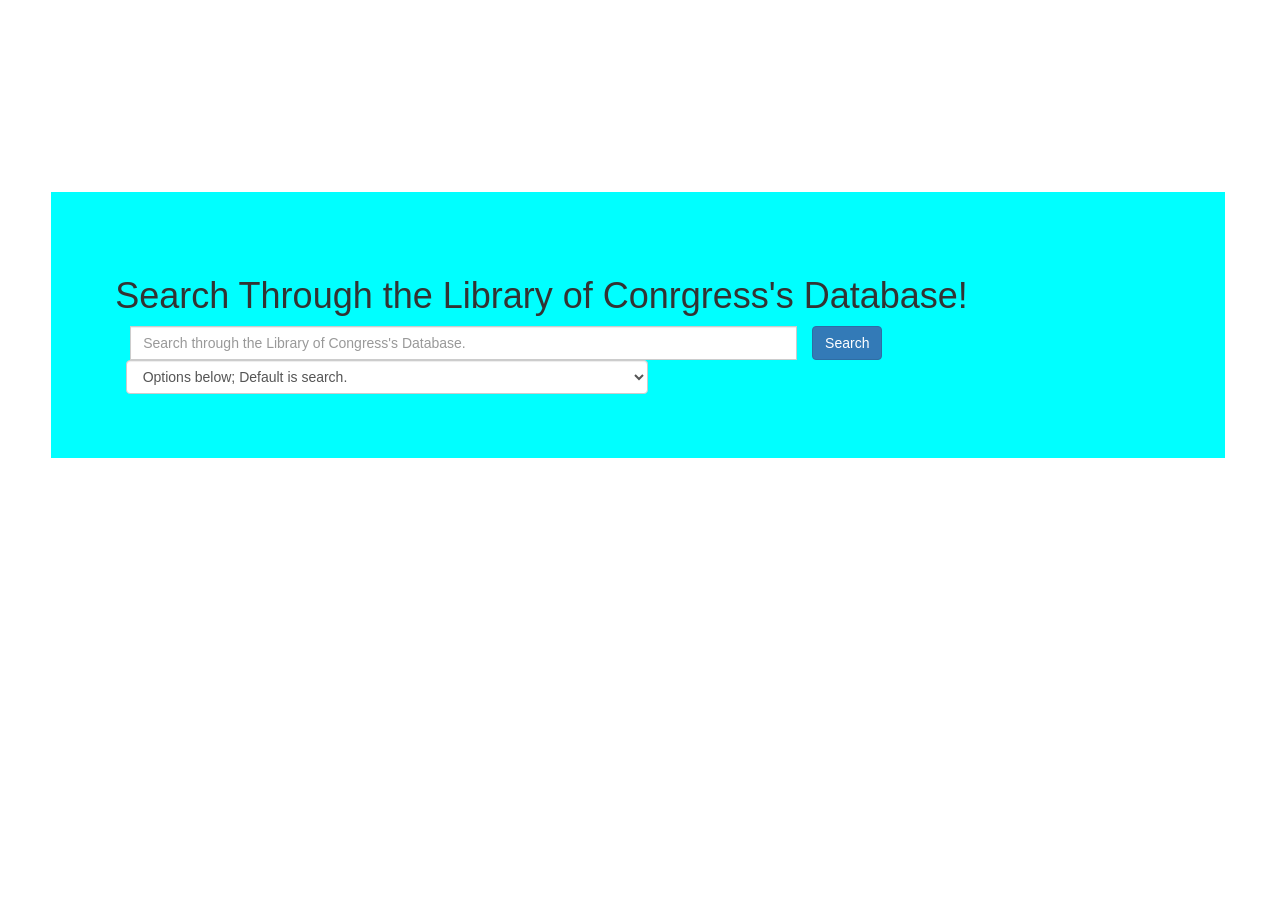
<file: homepage.html>
<!DOCTYPE html>
<html lang="en">
<head>
    <meta charset="UTF-8">
    <meta name="viewport" content="width=device-width, initial-scale=1.0">
    <title>Library of Congress Search</title>
    <link rel="stylesheet" href="https://cdn.jsdelivr.net/npm/bootstrap@3.3.7/dist/css/bootstrap.min.css" integrity="sha384-BVYiiSIFeK1dGmJRAkycuHAHRg32OmUcww7on3RYdg4Va+PmSTsz/K68vbdEjh4u" crossorigin="anonymous">
    <link rel="stylesheet" href="./assets/style.css"/>
</head>
<body>
  <div class=col-12>
    <div class="container col-md-11">
        <h1>Search Through the Library of Conrgress's Database!</h1>
    <form class="form-inline" id="form-inline">
        <div class="form-group col-md-8">
          <label class="sr-only col-md-12" for="search-data"></label>
          <div class="input-group col-md-12">
            <input type="text" class="form-control" id="search-data" placeholder="Search through the Library of Congress's Database.">
          </div>
        </div>
        <button type="submit" class="btn btn-primary">Search</button>
      </form>
      <select class="form-control" id="select">
        <option value=""> Options below; Default is search.</option>
        <option value="audio">Audio Recordings</option>
        <option value="books">Books</option>
        <option value="film-and-videos">Videos</option>
        <option value="legislation">Legislation</option>
        <option value="manuscipts">Manuscripts</option>
        <option value="maps">Maps</option>
        <option value="newspapers">Newspapers</option>
        <option value="photos">Photos</option>
        <option value="notated-music">Printed Music</option>
        <option value="web-archives">Web Archives</option>
    </select>
    </div>
    <div class="col-12">
      <div class="all-output"></div>
    </div>
    </div>
</body>
<script src=./assets/homepage.js></script>
</html>
</file>
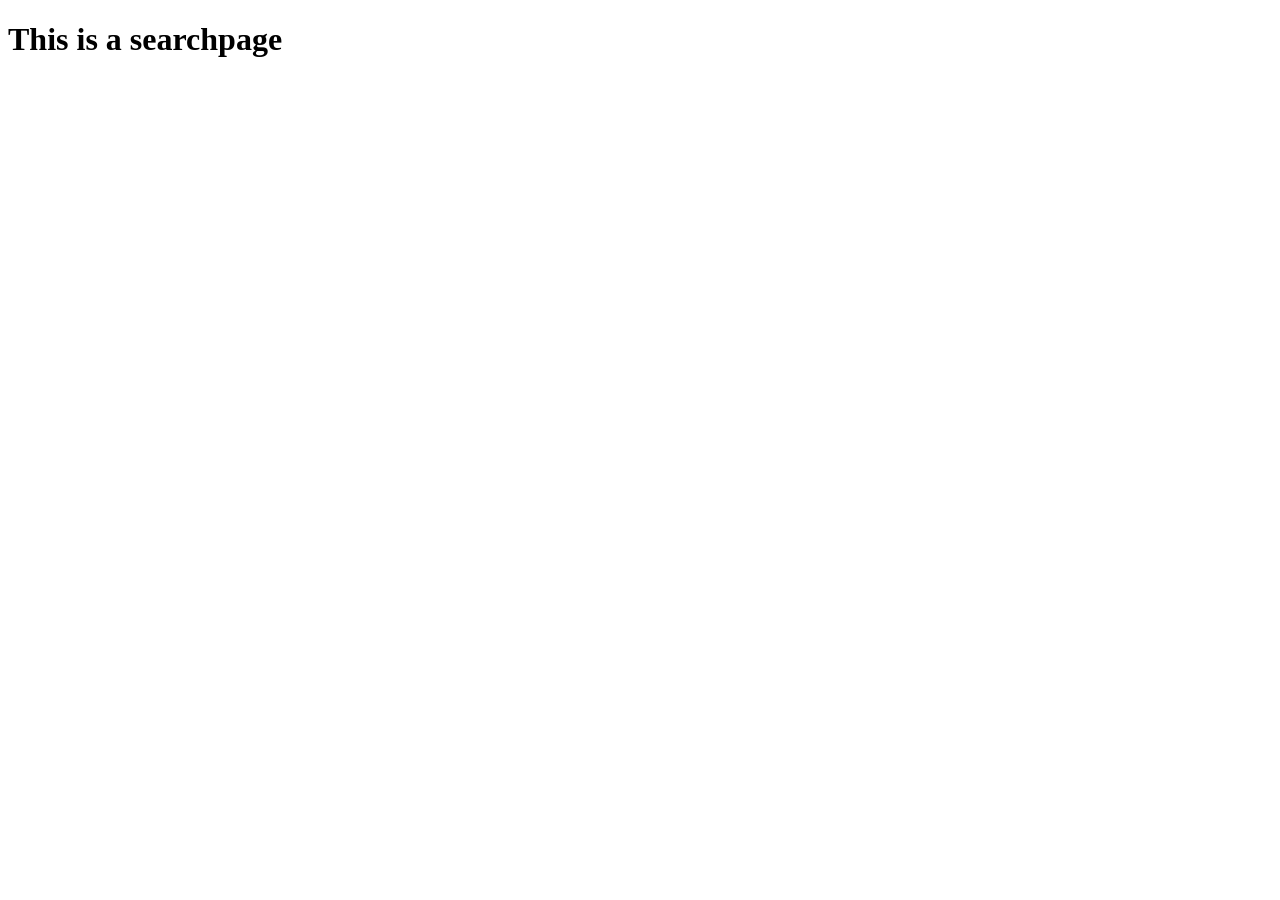
<file: searchpage.html>
<!DOCTYPE html>
<html lang="en">
<head>
    <meta charset="UTF-8">
    <meta name="viewport" content="width=device-width, initial-scale=1.0">
    <title>Search Results Page</title>
    <link rel="stylesheet" href="./assets/style.css"/>
</head>
<body>
    <h1>This is a searchpage</h1>
</body>
<script src="./assets/searchpage.js"></script>
</html>
</file>
<file: assets/style.css>
*{
    box-sizing: border-box;
}

.container{
    margin-left: 4%;
    margin-top: 15%;
    padding: 5%;
    background-color: aqua;
}

#select{
    width: 50%;
    margin-left: 1%;
}

.adddiv {
    margin-left: 50%;
    margin-top: 1%;
    padding: 1%;
    background-color: beige;
}
</file>
